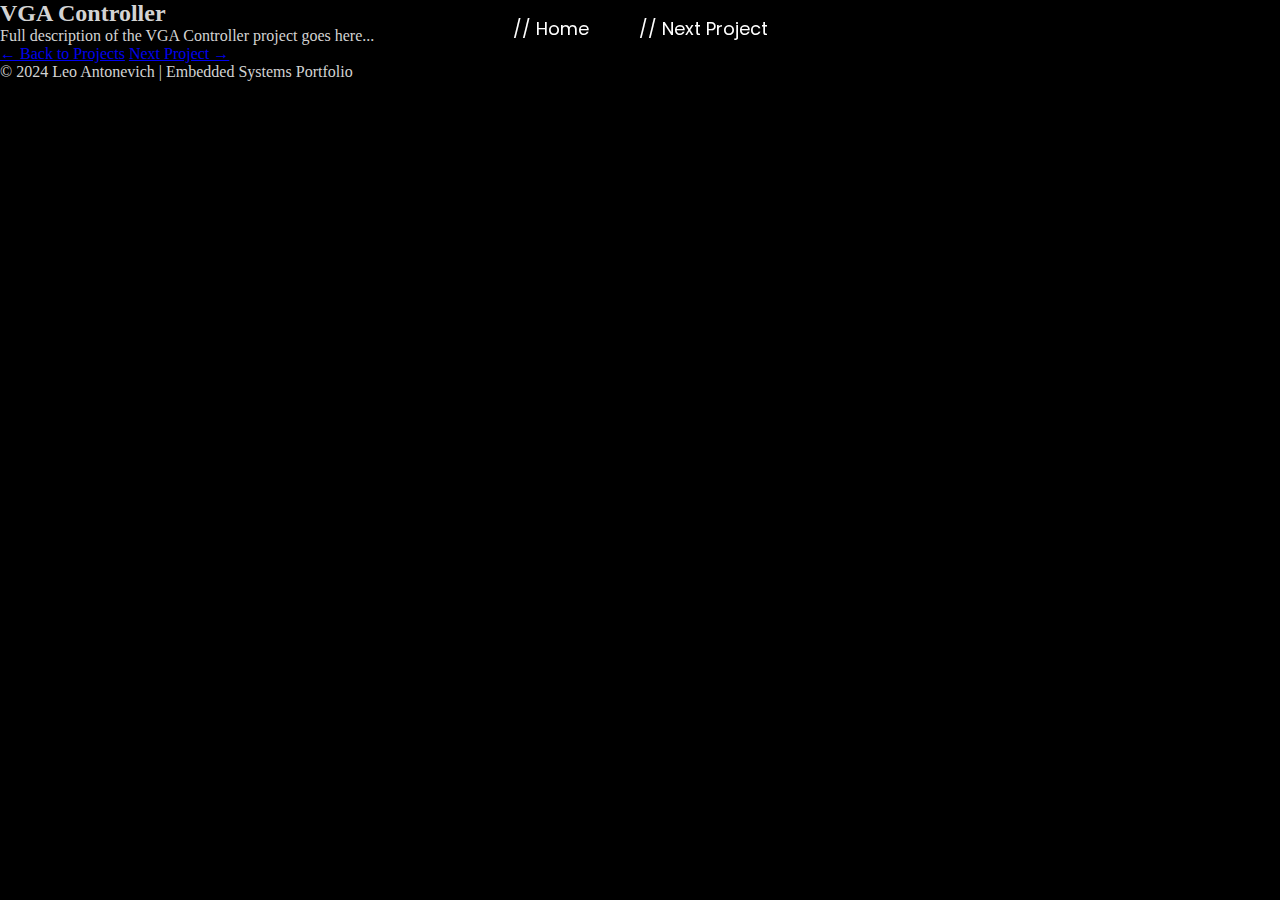
<file: vga-controller.html>
<!DOCTYPE html>
<html lang="en">
<head>
    <meta charset="UTF-8">
    <meta name="viewport" content="width=device-width, initial-scale=1.0">
    <title>VGA Controller Project</title>
    <link rel="stylesheet" href="css/styles.css">
</head>
<body>
    <nav>
        <a href="index.html">// Home</a>
        <a href="digital-audio-system.html">// Next Project</a>
    </nav>
    <section>
        <h2>VGA Controller</h2>
        <p>Full description of the VGA Controller project goes here...</p>
    </section>
    <div class="navigation-buttons">
        <a href="index.html#projects" class="arrow-btn">← Back to Projects</a>
        <a href="digital-audio-system.html" class="arrow-btn">Next Project →</a>
    </div>
    
    <footer>
        <p>© 2024 Leo Antonevich | Embedded Systems Portfolio</p>
    </footer>
    <script src="/javascript/script.js"></script>
</body>
</html>
</file>
<file: css/styles.css>
@import url('https://fonts.googleapis.com/css2?family=Poppins:ital,wght@0,100;0,200;0,300;0,400;0,500;0,600;0,700;0,800;0,900;1,100;1,200;1,300;1,400;1,500;1,600;1,700;1,800;1,900&display=swap');

body, html {
    background-color: black;
    color: lightgray;
    margin: 0;
    padding: 0;
    overflow-x: hidden;
}

* {
    margin: 0;
    padding: 0;
    box-sizing: border-box;
    
}

nav {
    position: fixed;
    top: 0;
    width: 100%;
    background-color: rgba(0, 0, 0, 0); 
    display: flex;
    justify-content: center;
    align-items: center; 
    padding: 10px 0;
    z-index: 1000; 
    /*box-shadow: 0 2px 5px rgba(0, 0, 0, 0.1);*/
}


nav a {
    text-decoration: none;
    color: white;
    font-size: 18px;
    font-family: 'Poppins', sans-serif;
    margin: 0 15px;
    padding: 5px 10px;
    transition: color 0.3s ease;
}

nav a:hover {
    color: #f49910;
}


#home {
    height: 100vh;
    width: 100vw;
    margin-left: 0px;
    margin-right: 0px;
    background-image: url('../images/intelCircuit.jpg');
    background-size: cover;
    background-repeat: no-repeat;
    background-position: center;
    /* background-attachment: fixed; */
    background-color: rgba(0, 0, 0, 0.55);
    background-blend-mode: multiply;

    text-align: center;

}

#home h1{
    font-family: "Poppins", sans-serif;
    font-weight: 600;
    font-style: normal;
    font-size: 120px;
    
    color: lightgray;
    text-transform: uppercase;
    position: relative;
    top: 40vh;
}

#home p{
    font-family: "Poppins", sans-serif;
    font-weight: 500;
    font-style: normal;
    font-size: 24px;
    
    color: lightgray;
    text-transform: uppercase;
    position: relative;
    top: 40vh;
}

#skills {
    padding: 50px 20px;
    height: 100vh;
    text-align: center;
    background-image: url('../images/blackboard.jpg');
    background-size: cover;
    background-repeat: no-repeat;
    background-position: center;
    background-color: rgba(0, 0, 0, 0.75);
    background-blend-mode: multiply;

}

#skills h2 {
    font-family: "Poppins", sans-serif;
    font-size: 36px;
    font-weight: 600;
    color: lightgray;
    margin-bottom: 30px;
    text-transform: uppercase;
    position: relative;
    top: 20%;
}

.skills-container {
    display: flex;
    flex-wrap: wrap;
    justify-content: center;
    gap: 20px;
    position: relative;
    top: 30%;
}

.skill-card {
    background: rgba(0, 0, 0, 0.2);
    border: 1px solid #ddd;
    border-radius: 8px;
    box-shadow: 0 4px 10px rgba(0, 0, 0, 0.1);
    padding: 20px;
    width: 300px; 
    transition: transform 0.3s ease, box-shadow 0.3s ease;
}

.skill-card:hover {
    transform: translateY(-10px); /* Lift effect on hover */
    box-shadow: 0 8px 20px rgba(0, 0, 0, 0.2); /* Enhance shadow on hover */
    background-color:rgba(255, 255, 255, 0.35);
}

.skill-card h3 {
    font-family: "Poppins", sans-serif;
    font-size: 24px;
    font-weight: 600;
    color: #007BFF; /* Highlight skill titles with a primary color */
    margin-bottom: 15px;
    transition: color 0.3s ease;
}

.skill-card:hover h3{
    color:#f49910;
}

.skill-card p {
    font-family: "Poppins", sans-serif;
    font-size: 16px;
    font-weight: 400;
    color: lightgray; /* Gray text for descriptions */
    line-height: 1.6; /* Improves readability */
    transform: color 0.3s ease;
}

.skill-card:hover p {
    color: black;
}

/* General Section Styling */
#projects {
    padding: 50px 20px;
    background-color: #111111; /* Dark grey background */
    color: #ddd; /* Light grey text */
    text-align: center;
}

#projects h2 {
    font-size: 36px;
    font-weight: 600;
    color: #fff;
    margin-bottom: 30px;
    text-transform: uppercase;
}

/* Project Row Styling */
.projects-container {
    max-width: 1200px;
    margin: 0 auto;
    display: flex;
    flex-direction: column;
    gap: 40px;
}

.project-row {
    display: flex;
    justify-content: space-between;
    align-items: center;
    gap: 20px;
    border-bottom: 1px solid #555;
    padding-bottom: 20px;
}

.project-row.reverse {
    flex-direction: row-reverse; /* Flip thumbnail and description */
}

/* Thumbnail Styling */
.project-thumbnail {
    flex: 1;
    text-align: center;
}

.project-thumbnail img {
    max-width: 90%;
    border-radius: 10px;
    box-shadow: 0 4px 6px rgba(0, 0, 0, 0.3);
}

.project-thumbnail .btn {
    display: inline-block;
    margin-top: 15px;
    padding: 10px 20px;
    background-color: #007BFF;
    color: #fff;
    border-radius: 5px;
    text-decoration: none;
    transition: background-color 0.3s ease;
}

.project-thumbnail .btn:hover {
    background-color: #0056b3;
}

/* Description Styling */
.project-description {
    flex: 2;
    text-align: left;
    padding: 20px;
}

.project-description h3 {
    font-size: 24px;
    color: #fff;
    margin-bottom: 15px;
}

.project-description p {
    font-size: 16px;
    line-height: 1.6;
    color: #ddd;
}

/* Responsive Design */
@media (max-width: 768px) {
    .project-row {
        flex-direction: column;
        text-align: center;
    }

    .project-row.reverse {
        flex-direction: column;
    }

    .project-thumbnail, .project-description {
        text-align: center;
    }
}
</file>
